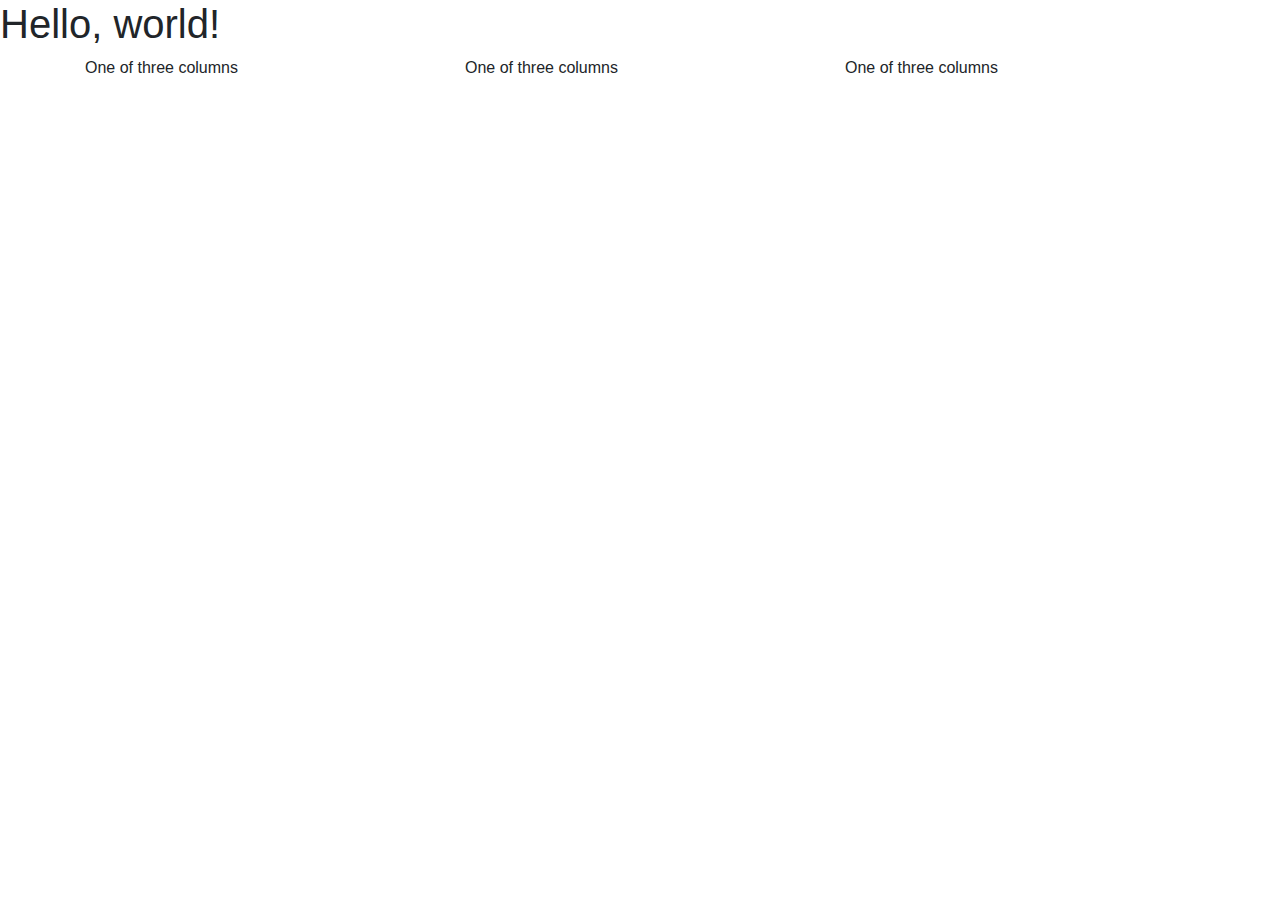
<file: Unsorted/testing I guess.html>
<!doctype html>
<html lang="en">
  <head>
    <!-- Required meta tags -->
    <meta charset="utf-8">
    <meta name="viewport" content="width=device-width, initial-scale=1, shrink-to-fit=no">

    <!-- Bootstrap CSS -->
    <link rel="stylesheet" href="https://stackpath.bootstrapcdn.com/bootstrap/4.3.1/css/bootstrap.min.css" integrity="sha384-ggOyR0iXCbMQv3Xipma34MD+dH/1fQ784/j6cY/iJTQUOhcWr7x9JvoRxT2MZw1T" crossorigin="anonymous">

    <title>Hello, world!</title>
  </head>
  <body>
    <h1>Hello, world!</h1>

    <div class="container">
  <div class="row">
    <div class="col-sm">
      One of three columns
    </div>
    <div class="col-sm">
      One of three columns
    </div>
    <div class="col-sm">
      One of three columns
    </div>
  </div>
</div>

    <!-- Optional JavaScript -->
    <!-- jQuery first, then Popper.js, then Bootstrap JS -->
    <script src="https://code.jquery.com/jquery-3.3.1.slim.min.js" integrity="sha384-q8i/X+965DzO0rT7abK41JStQIAqVgRVzpbzo5smXKp4YfRvH+8abtTE1Pi6jizo" crossorigin="anonymous"></script>
    <script src="https://cdnjs.cloudflare.com/ajax/libs/popper.js/1.14.7/umd/popper.min.js" integrity="sha384-UO2eT0CpHqdSJQ6hJty5KVphtPhzWj9WO1clHTMGa3JDZwrnQq4sF86dIHNDz0W1" crossorigin="anonymous"></script>
    <script src="https://stackpath.bootstrapcdn.com/bootstrap/4.3.1/js/bootstrap.min.js" integrity="sha384-JjSmVgyd0p3pXB1rRibZUAYoIIy6OrQ6VrjIEaFf/nJGzIxFDsf4x0xIM+B07jRM" crossorigin="anonymous"></script>
  </body>
</html>
</file>
